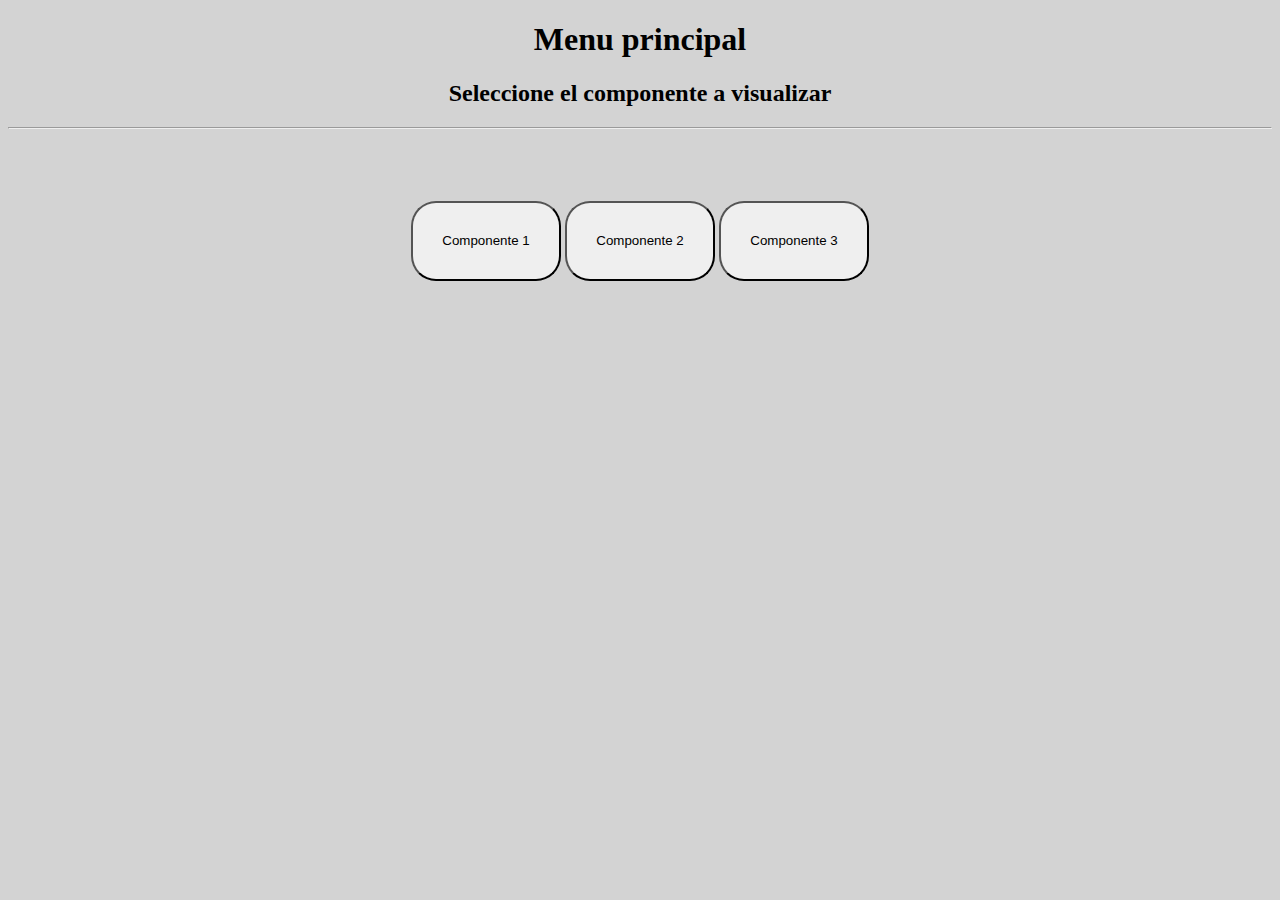
<file: index.html>
<!DOCTYPE html>
<html lang="en">
<head>
    <meta charset="UTF-8">
    <title>Componentes</title>
    <link rel="stylesheet" href="main.css">
</head>
<body>
<header>
    <h1>Menu principal</h1>
    <h2>Seleccione el componente a visualizar</h2>
</header>
<hr>
<section>
    <div>
        <button title="Selección de horarios" onclick="location.href='componente_1.html';">
            Componente 1
        </button>
        <button title="Preguntas y respuestas" onclick="location.href='componente_2.html';">
            Componente 2
        </button>
        <button title="Juego de parejas" onclick="location.href='componente_3.html';">
            Componente 3
        </button>
    </div>
</section>
</body>
</html>
</file>
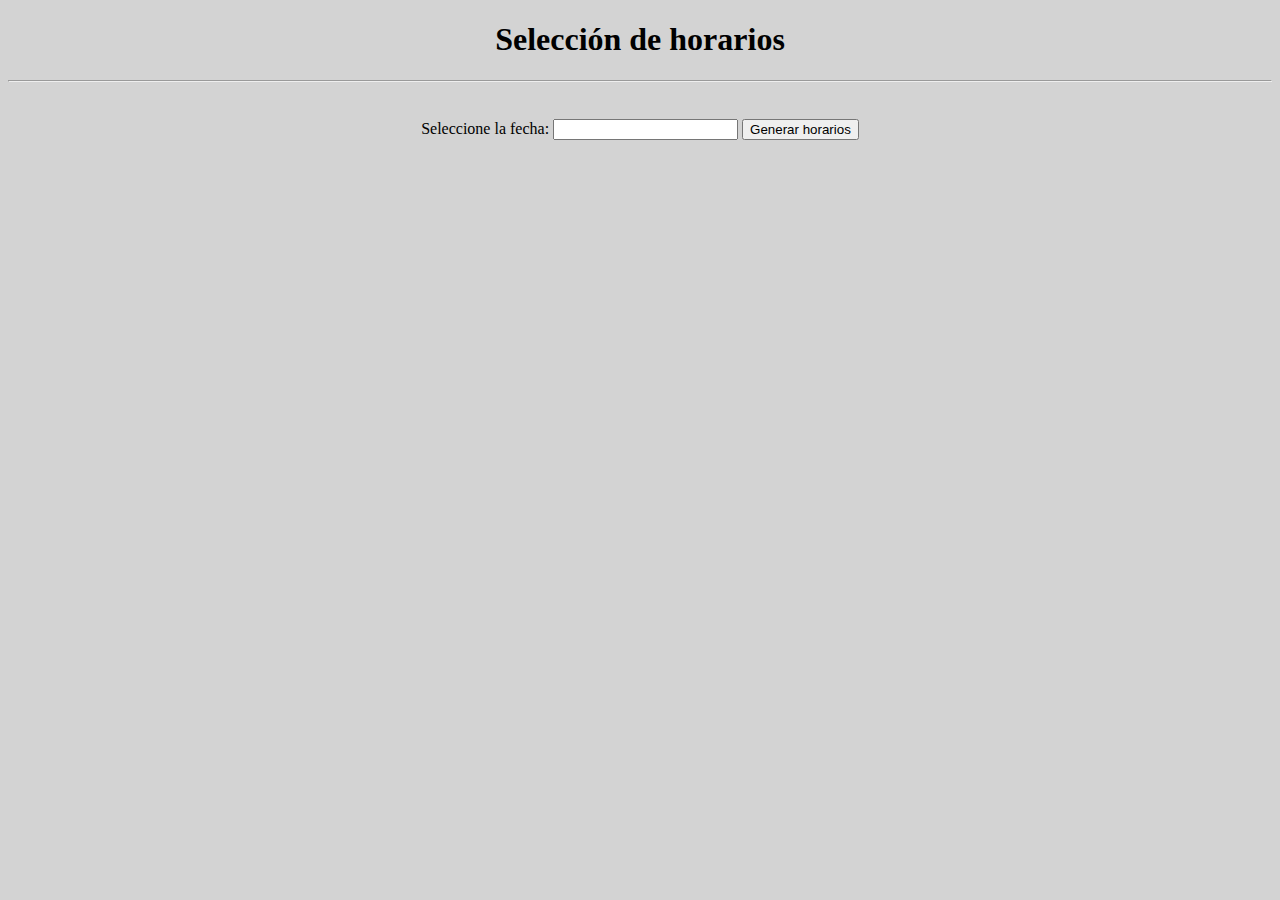
<file: componente_1.html>
<!DOCTYPE html>
<html lang="en">
<head>
    <meta charset="UTF-8">
    <title>Horarios</title>
    <link rel="stylesheet" href="componente_1.css">
    <link rel="stylesheet" href="jquery-ui.min.css">
    <script src="external/jquery/jquery.js"></script>
    <script src="jquery-ui.min.js"></script>
    <script src="componente_1.js"></script>
</head>
<body>
<header>
    <h1>Selección de horarios</h1>
</header>
<hr>
<section>
    <div>
        <p>
            Seleccione la fecha:
            <input type="text" id="datepicker">
            <button id="generar" title="Generar horarios">
                Generar horarios
            </button>
        </p>
    </div>
    <div id="contenedor"></div>
    <div id="selected-result"></div>
    <div>
        <button id="enviar">Enviar datos</button>
    </div>
    <div id="show-result"></div>
</section>

</body>
</html>
</file>
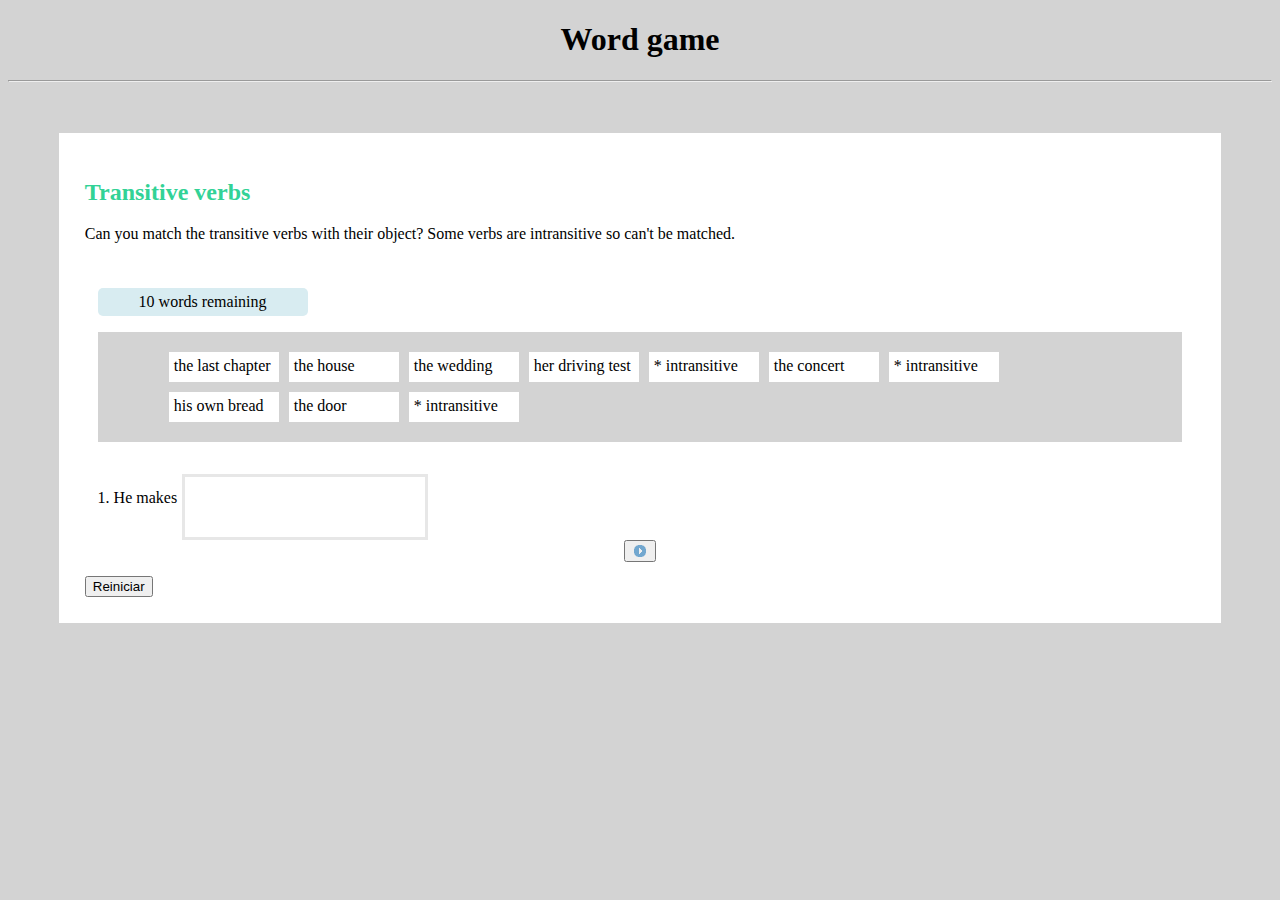
<file: componente_2.html>
<!DOCTYPE html>
<html lang="en">

<head>
    <meta charset="utf-8">
    <title>Word game</title>
    <link rel="stylesheet" href="componente_2.css">
    <link rel="stylesheet" href="jquery-ui.min.css">
    <script src="external/jquery/jquery.js"></script>
    <script src="jquery-ui.min.js"></script>
    <script src="componente_2.js"></script>
</head>

<body>
<header>
    <h1>Word game</h1>
</header>
<hr>
<section class="exercise">
    <h2>Transitive verbs</h2>
    <p>Can you match the transitive verbs with their object? Some verbs are intransitive so can't be matched.</p>
    <div class="container">
        <p id="counter-container"><span id="counter">10</span> words remaining</p>
        <div class="words-container">
            <ul id="words" class="words">
            </ul>
        </div>
        <div id="answers"></div>
        <div id="buttons">
            <button id="next"><span class="ui-icon ui-icon-circle-triangle-e"></span></button>
        </div>
    </div>
    <button id="clear">Reiniciar</button>
</section>
</body>

</html>
</file>
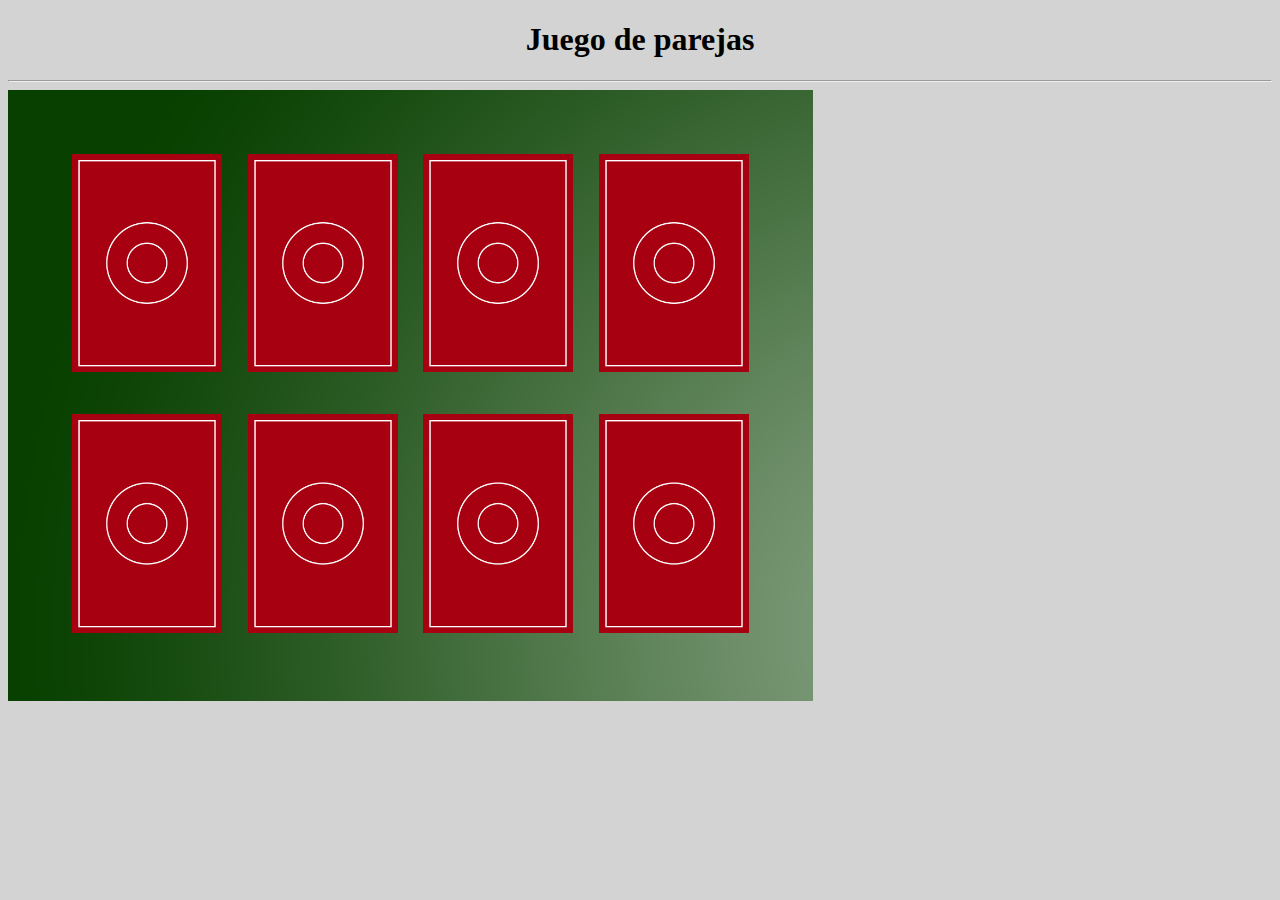
<file: componente_3.html>
<!DOCTYPE html>
<html lang="en">
<head>
    <meta charset="UTF-8">
    <title>Componente 3: Parejas</title>
    <link rel="stylesheet" type="text/css" href="componente_3.css">
    <link rel="stylesheet" href="jquery-ui.min.css">
    <script src="external/jquery/jquery.js"></script>
    <script src="jquery-ui.min.js"></script>
    <script src="componente_3.js"></script>
</head>
<body>
<header>
    <h1>Juego de parejas</h1>
</header>
<hr>
<div class="container">
    <div class="row">
        <div>
            <img id="0" src="./images/cartas/card.png">
        </div>
        <div>
            <img id="1" src="./images/cartas/card.png">
        </div>
        <div>
            <img id="2" src="./images/cartas/card.png">
        </div>
        <div>
            <img id="3" src="./images/cartas/card.png">
        </div>
    </div>
    <div class="row">
        <div>
            <img id="4" src="./images/cartas/card.png">
        </div>
        <div>
            <img id="5" src="./images/cartas/card.png">
        </div>
        <div>
            <img id="6" src="./images/cartas/card.png">
        </div>
        <div>
            <img id="7" src="./images/cartas/card.png">
        </div>
    </div>
</div>
</body>
</html>
</file>
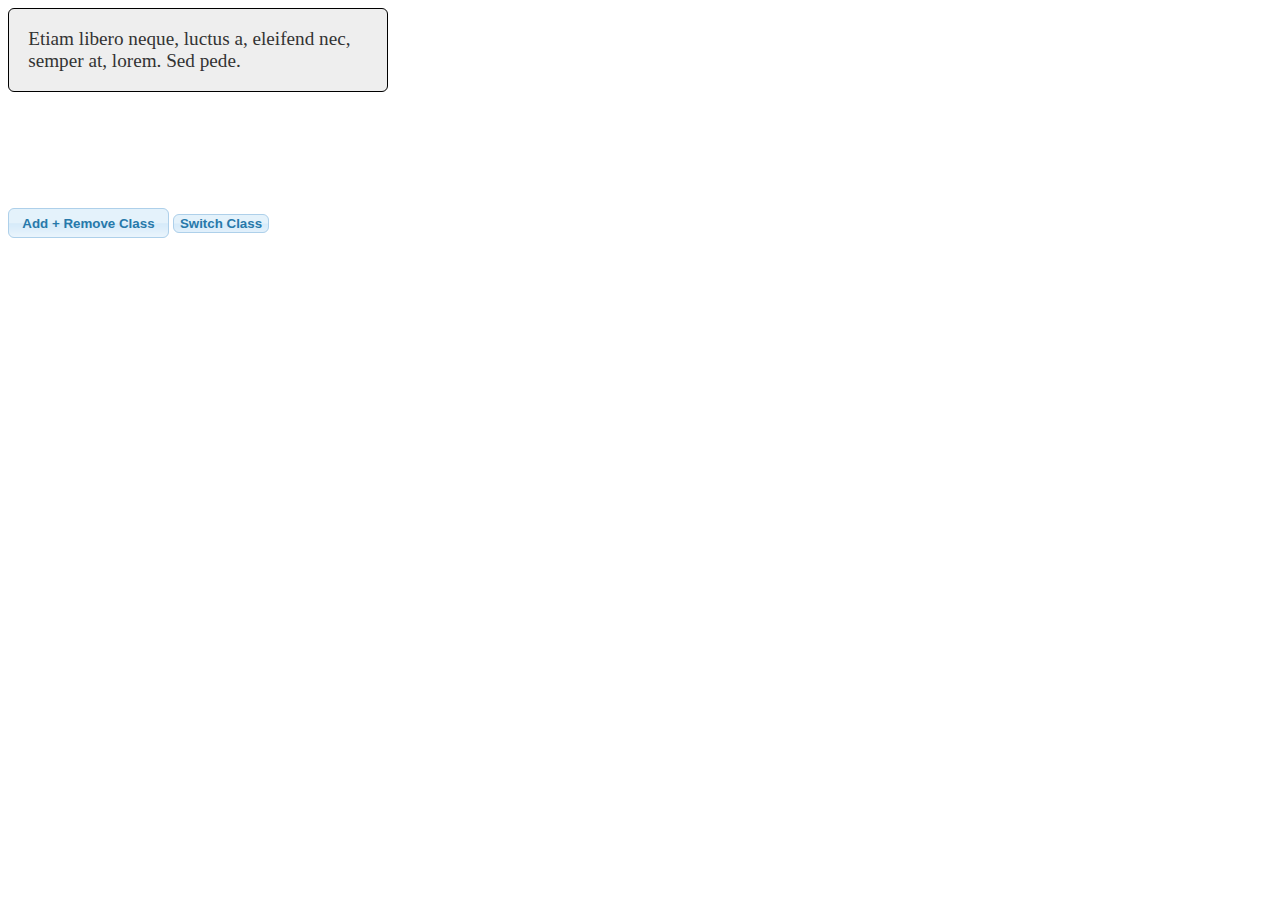
<file: efectos-utilidades/1-class.html>
<!doctype html>
<html lang="en">
	<head>
		<meta charset="utf-8">
		<title>jQuery UI Draggable - Events</title>
		<link rel="stylesheet" href="../jquery-ui.min.css">
		<script src="../external/jquery/jquery.js"></script>
		<script src="../jquery-ui.min.js"></script>
		<style>
			.toggler {
				width: 500px;
				height: 200px;
				position: relative;
			}
			#button {
				padding: .5em 1em;
				text-decoration: none;
			}
			.claseBase {
				width: 340px;
				padding: 1em;
				font-size: 1.2em;
				border: 1px solid #000;
				background: #eee;
				color: #333;
			}
			.nuevaClase {
				text-indent: 40px;
				letter-spacing: .4em;
				width: 450px;
				height: 120px;
				padding: 30px;
				margin: 10px;
				font-size: 1.6em;
			}
		</style>
		<script>
			// Añadir / eliminar clases a elementos
			$(function() {
				$("#button").click(function() {
					// Timeout opcional ().
					// Cuidado que luego tiene dos clases al mismo tiempo (Estilos superpuestos)
					
					$("#ejemplo1").addClass("nuevaClase", 1000, callback);
				});

				function callback() {
					setTimeout(function() {
						$("#ejemplo1").removeClass("nuevaClase");
					}, 1500);
				}

				// Swich cambia una clase por otra...

				$("#buttonSwitch").click(function() {
					$("#ejemplo1").switchClass("claseBase","nuevaClase", 1000, callbackSwich);
				});

				function callbackSwich() {
					setTimeout(function() {
						$("#ejemplo1").switchClass("nuevaClase","claseBase");
					}, 1500);
				}

			});
		</script>
	</head>
	<body>

		<div class="toggler">
			<div id="ejemplo1" class="claseBase ui-corner-all">
				Etiam libero neque, luctus a, eleifend nec, semper at, lorem. Sed pede.
			</div>
		</div>

		<button id="button" class="ui-state-default ui-corner-all">
			Add + Remove Class
		</button>

		<button id="buttonSwitch" class="ui-state-default ui-corner-all">
			Switch Class
		</button>

	</body>
</html>
</file>
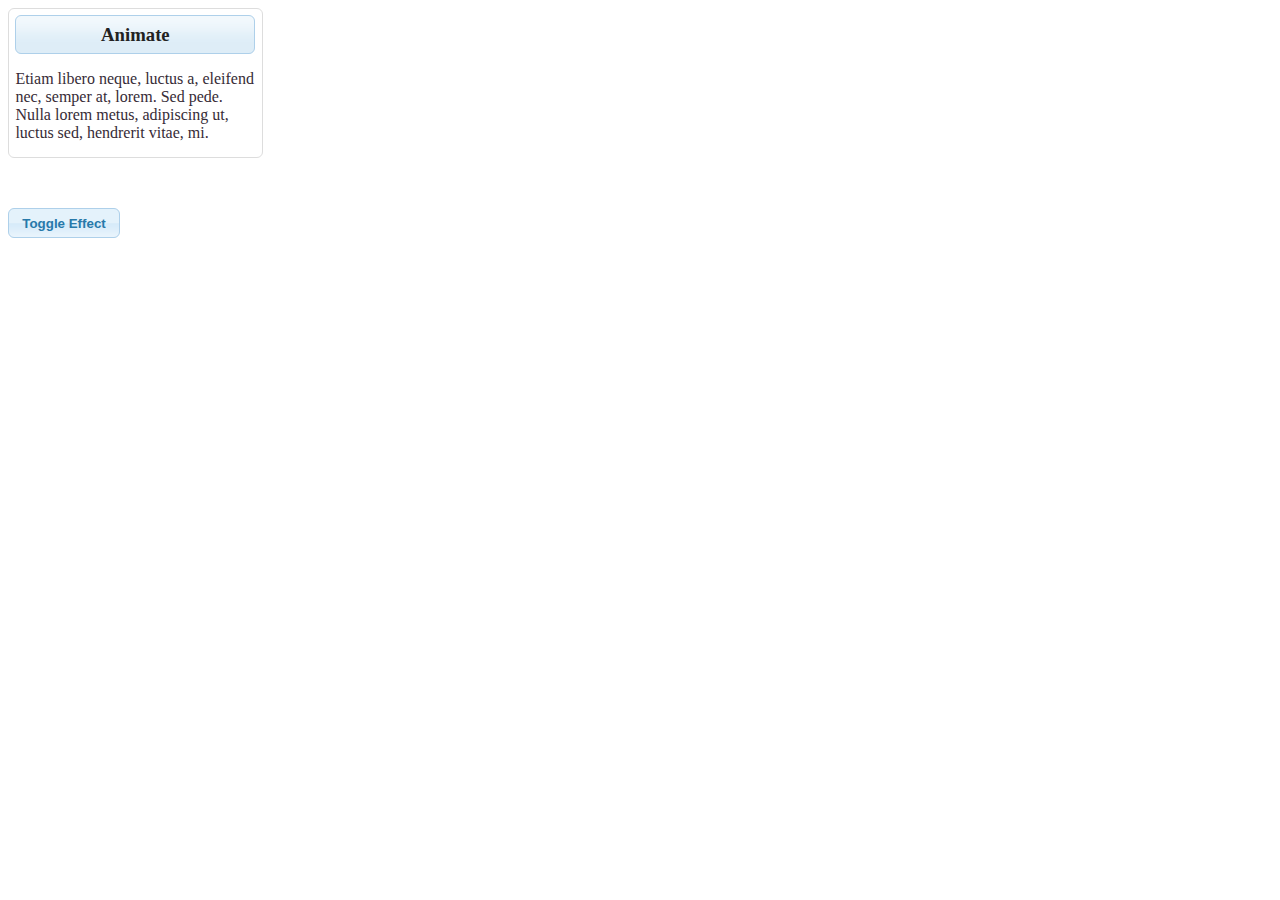
<file: efectos-utilidades/2-animate.html>
<!doctype html>
<html lang="en">
	<head>
		<meta charset="utf-8">
		<title>jQuery UI Draggable - Events</title>
		<link rel="stylesheet" href="../jquery-ui.min.css">
		<script src="../external/jquery/jquery.js"></script>
		<script src="../jquery-ui.min.js"></script>
		<style>
			.toggler {
				width: 500px;
				height: 200px;
				position: relative;
			}
			#button {
				padding: .5em 1em;
				text-decoration: none;
			}
			#ejemplo {
				width: 240px;
				height: 135px;
				padding: 0.4em;
				position: relative;
				background: #fff;
			}
			#ejemplo h3 {
				margin: 0;
				padding: 0.4em;
				text-align: center;
			}
		</style>
		<script>
		
			// Cambiar "sobre la marcha" propiedades del elemento
			// Sin clases ni estilo
			
			$(function() {
				var state = true;
				$("#button").click(function() {
					
					if (state) {
						$("#ejemplo").animate({
							backgroundColor : "#aa0000",
							color : "#fff",
							width : 500
						}, 1000);
						
					} else {
						$("#ejemplo").animate({
							backgroundColor : "#fff",
							color : "#000",
							width : 240
						}, 1000);
					}
					state = !state;
				});
			});
		</script>
	</head>
	<body>

		<div class="toggler">
			<div id="ejemplo" class="ui-widget-content ui-corner-all">
				<h3 class="ui-widget-header ui-corner-all">Animate</h3>
				<p>
					Etiam libero neque, luctus a, eleifend nec, semper at, lorem. Sed pede. Nulla lorem metus, adipiscing ut, luctus sed, hendrerit vitae, mi.
				</p>
			</div>
		</div>

		<button id="button" class="ui-state-default ui-corner-all">
			Toggle Effect
		</button>

	</body>
</html>
</file>
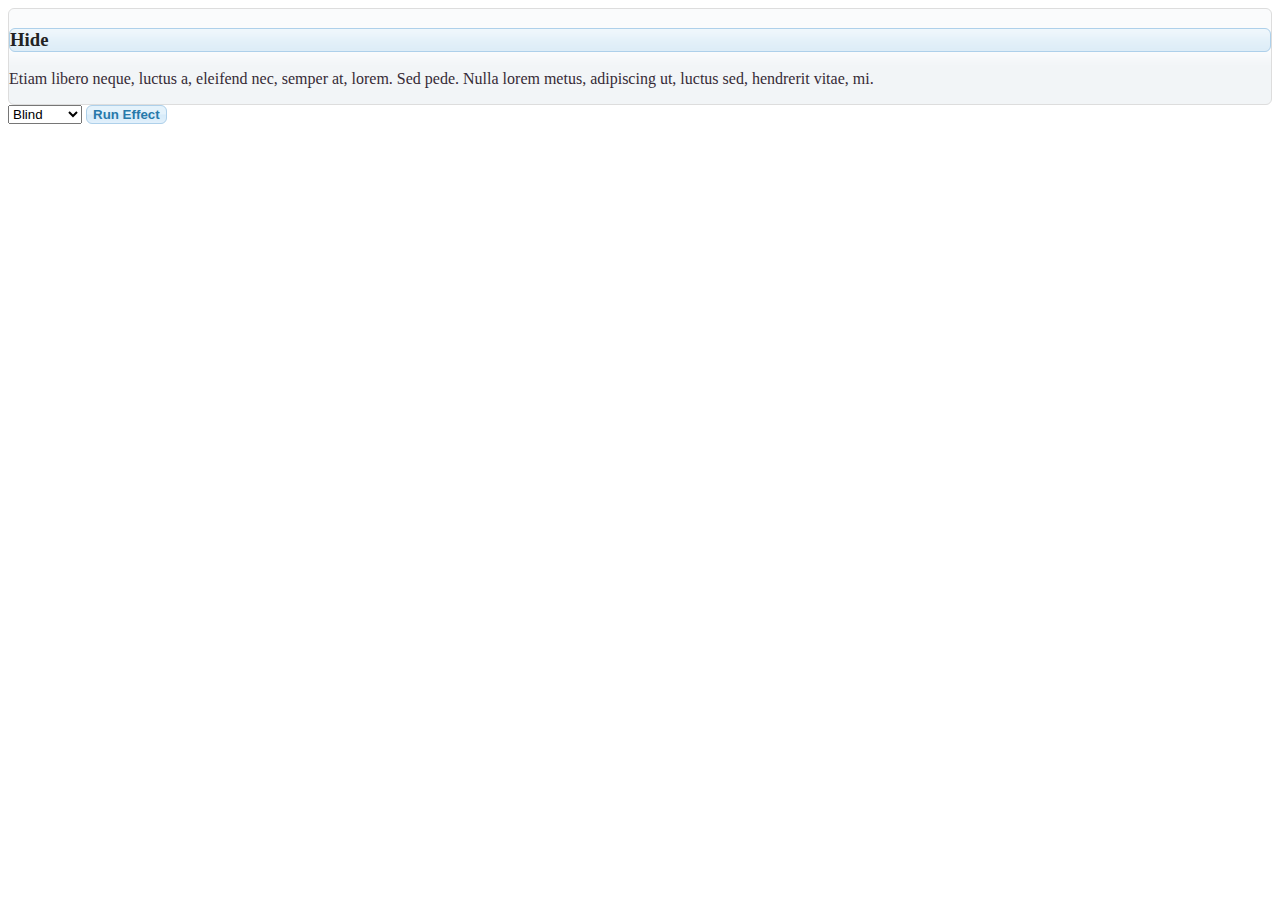
<file: efectos-utilidades/3-hide-efectos.html>
<!doctype html>
<html lang="en">
	<head>
		<meta charset="utf-8">
		<title>jQuery UI Draggable - Events</title>
		<link rel="stylesheet" href="../jquery-ui.min.css">
		<script src="../external/jquery/jquery.js"></script>
		<script src="../jquery-ui.min.js"></script>
		<script>
			$(function() {
				// run the currently selected effect
				function runEffect() {
					// get effect type from
					var selectedEffect = $("#effectTypes").val();

					// most effect types need no options passed by default
					var options = {};
					// some effects have required parameters
					if (selectedEffect === "scale") {
						options = {
							percent : 0
						};
					} else if (selectedEffect === "size") {
						options = {
							to : {
								width : 200,
								height : 60
							}
						};
					}

					// run the effect
					$("#effect").hide(selectedEffect, options, 1000, callback);
				};

				// callback function to bring a hidden box back
				function callback() {
					setTimeout(function() {
						$("#effect").removeAttr("style").hide().fadeIn();
					}, 1000);
				};

				// set effect from select menu value
				$("#button").click(function() {
					runEffect();
				});
			});
		</script>
	</head>
	<body>

		<div class="toggler">
			<div id="effect" class="ui-widget-content ui-corner-all">
				<h3 class="ui-widget-header ui-corner-all">Hide</h3>
				<p>
					Etiam libero neque, luctus a, eleifend nec, semper at, lorem. Sed pede. Nulla lorem metus, adipiscing ut, luctus sed, hendrerit vitae, mi.
				</p>
			</div>
		</div>

		<select name="effects" id="effectTypes">
			<option value="blind">Blind</option>
			<option value="bounce">Bounce</option>
			<option value="clip">Clip</option>
			<option value="drop">Drop</option>
			<option value="explode">Explode</option>
			<option value="fold">Fold</option>
			<option value="highlight">Highlight</option>
			<option value="puff">Puff</option>
			<option value="pulsate">Pulsate</option>
			<option value="scale">Scale</option>
			<option value="shake">Shake</option>
			<option value="size">Size</option>
			<option value="slide">Slide</option>
		</select>

		<button id="button" class="ui-state-default ui-corner-all">
			Run Effect
		</button>

	</body>
</html>
</file>
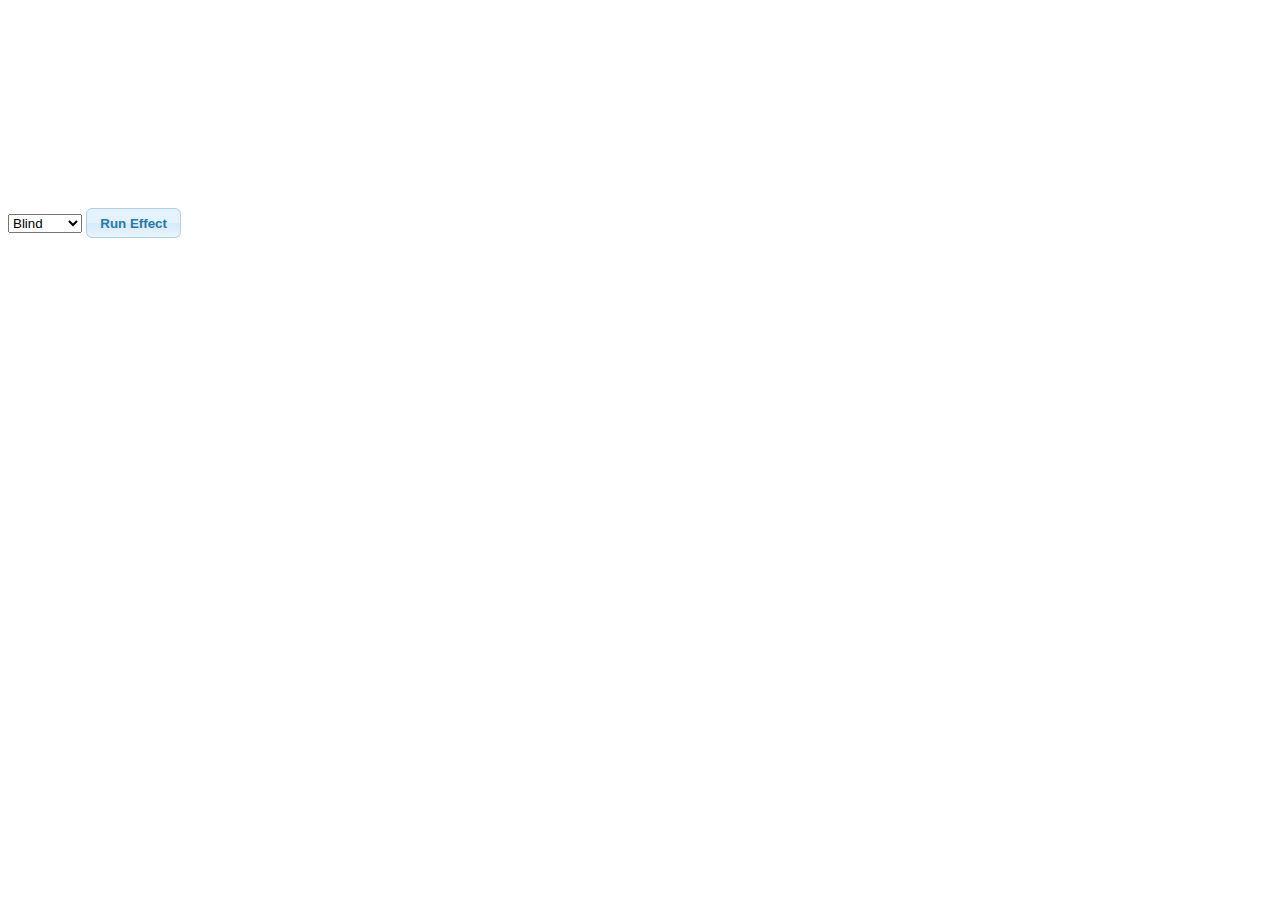
<file: efectos-utilidades/4-show-efectos.html>
<!doctype html>
<html lang="en">
	<head>
		<meta charset="utf-8">
		<title>jQuery UI Draggable - Events</title>
		<link rel="stylesheet" href="../jquery-ui.min.css">
		<script src="../external/jquery/jquery.js"></script>
		<script src="../jquery-ui.min.js"></script>
		<style>
			.toggler {
				width: 500px;
				height: 200px;
			}
			#button {
				padding: .5em 1em;
				text-decoration: none;
			}
			#effect {
				width: 240px;
				height: 135px;
				padding: 0.4em;
				position: relative;
			}
			#effect h3 {
				margin: 0;
				padding: 0.4em;
				text-align: center;
			}
		</style>
		<script>
			$(function() {
				// run the currently selected effect
				function runEffect() {
					// get effect type from
					var selectedEffect = $("#effectTypes").val();

					// most effect types need no options passed by default
					var options = {};
					// some effects have required parameters
					if (selectedEffect === "scale") {
						options = {
							percent : 100
						};
					} else if (selectedEffect === "size") {
						options = {
							to : {
								width : 280,
								height : 185
							}
						};
					}

					// run the effect
					$("#effect").show(selectedEffect, options, 500, callback);
				};

				//callback function to bring a hidden box back
				function callback() {
					setTimeout(function() {
						$("#effect:visible").removeAttr("style").fadeOut();
					}, 1000);
				};

				// set effect from select menu value
				$("#button").click(function() {
					runEffect();
				});

				$("#effect").hide();
			});
		</script>
	</head>
	<body>

		<div class="toggler">
			<div id="effect" class="ui-widget-content ui-corner-all">
				<h3 class="ui-widget-header ui-corner-all">Show</h3>
				<p>
					Etiam libero neque, luctus a, eleifend nec, semper at, lorem. Sed pede. Nulla lorem metus, adipiscing ut, luctus sed, hendrerit vitae, mi.
				</p>
			</div>
		</div>

		<select name="effects" id="effectTypes">
			<option value="blind">Blind</option>
			<option value="bounce">Bounce</option>
			<option value="clip">Clip</option>
			<option value="drop">Drop</option>
			<option value="explode">Explode</option>
			<option value="fold">Fold</option>
			<option value="highlight">Highlight</option>
			<option value="puff">Puff</option>
			<option value="pulsate">Pulsate</option>
			<option value="scale">Scale</option>
			<option value="shake">Shake</option>
			<option value="size">Size</option>
			<option value="slide">Slide</option>
		</select>

		<button id="button" class="ui-state-default ui-corner-all">
			Run Effect
		</button>

	</body>
</html>
</file>
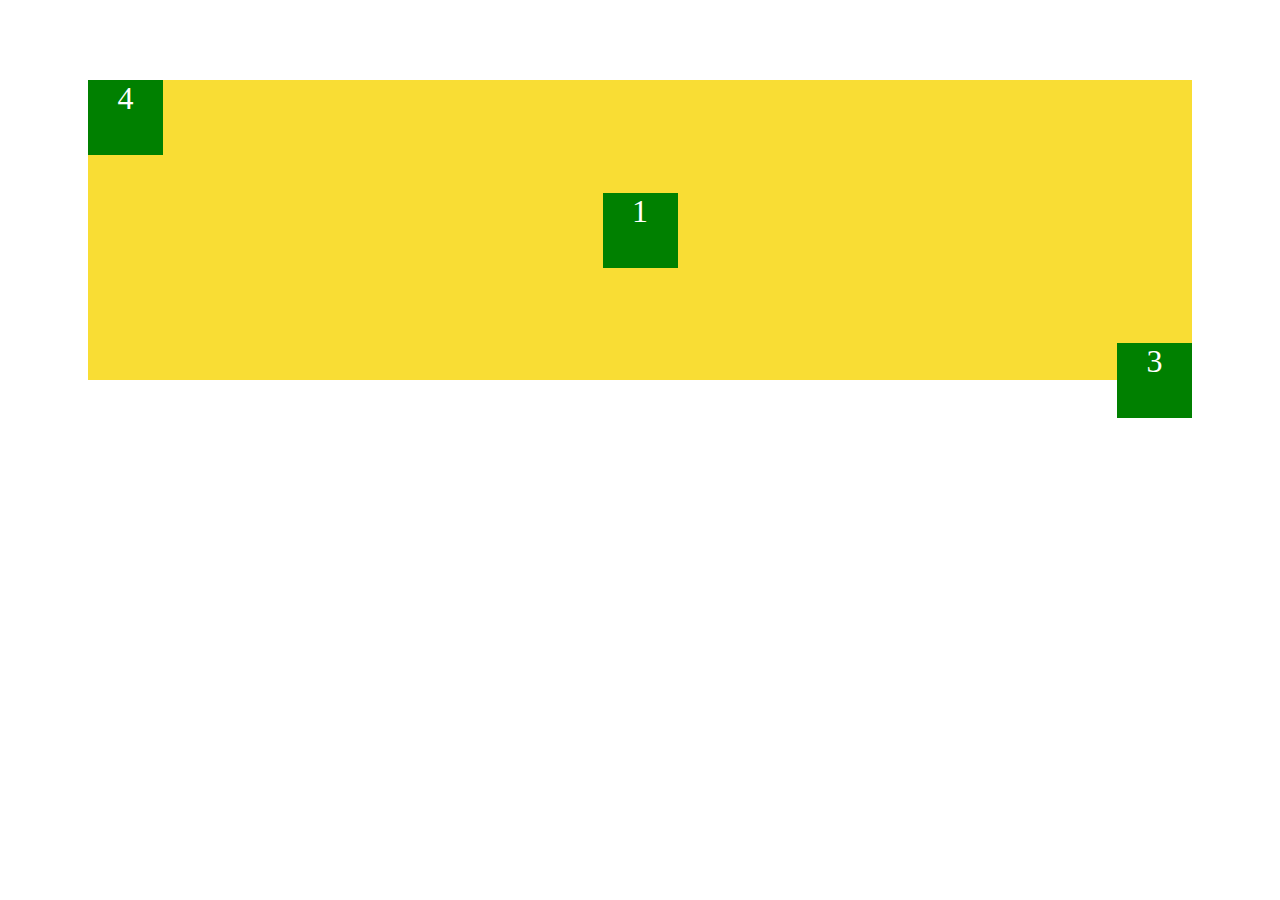
<file: efectos-utilidades/5-position.html>
<!doctype html>
<html lang="en">
	<head>
		<meta charset="utf-8">
		<title>jQuery UI Draggable - Events</title>
		<link rel="stylesheet" href="../jquery-ui.min.css">
		<script src="../external/jquery/jquery.js"></script>
		<script src="../jquery-ui.min.js"></script>
		<style>
		    #targetElement {
		    	background: #F9DD34;
				height: 300px;
		    	margin: 5em;
		    }
			.positionDiv {
				position: absolute;
				width: 75px;
				height: 75px;
				background: green;
				color: #FFFFFF;
				text-align: center;
				font-size: 2em;
			}
		</style>
		<script>
			$(document).ready(function() {
				$("#position1").position({
					my : "center",
					at : "center",
					of : "#targetElement"
				});

				$("#position2").position({
					my : "left top",
					at : "left top",
					of : "#targetElement"
				});

				$("#position3").position({
					my : "right center",
					at : "right bottom",
					of : "#targetElement"
				});

				$(document).mousemove(function(event) {
					$("#position4").position({
						my : "left+3 bottom-3",
						of : event,
						collision : "fit"
					});
				});
			});
		</script>
	</head>
	<body>
		<div id="targetElement">
			<div class="positionDiv" id="position1">
				1
			</div>
			<div class="positionDiv" id="position2">
				2
			</div>
			<div class="positionDiv" id="position3">
				3
			</div>
			<div class="positionDiv" id="position4">
				4
			</div>
		</div>
	</body>

</html>
</file>
<file: main.css>
body {
     text-align: center;
     background: lightgrey;
 }

div {
    display: inline-block;
    width: 80%;
    padding: 5vw;
}

button {
    height: 80px;
    width: 150px;
    border-radius: 25px;
}
</file>
<file: componente_1.css>
body {
    text-align: center;
    background: lightgrey;
}

section > div {
    display: inline-block;
    width: 80%;
    padding: 1vw;
}

.selectable .ui-selecting {
    background: #FECA40;
}

.selectable .ui-selected {
    background: #F39814;
    color: white;
}

.selectable {
    list-style-type: none;
    margin: 0;
    padding: 0;
    width: 100%;
}

.selectable li {
    margin: 3px;
    padding: 0.4em;
    font-size: 1.4em;
    height: 18px;
}

#show-result {
    background: black;
    color: white;
}
</file>
<file: componente_2.css>
body {
    background: lightgrey;
    text-align: center;
}

section > div {
    display: inline-block;
    width: 80%;
    padding: 1vw;
}

.exercise {
    background: white;
    margin: 4vw;
    text-align: left;
    padding: 2vw;
}

h2 {
    color: #32d296;
}

.container {
    width: auto;
    display: block;
}

#counter-container {
    text-align: center;
    padding: 5px;
    background-color: #d8ecf1;
    border-radius: 5px;
    width: 200px;
}

.words-container {
    background-color: lightgrey;
    position: center;
    left: 0;
    right:0;
}

.words {
    display: flex;
    flex-wrap: wrap;
    padding: 15px;
    margin-left: 4vw;
    margin-right: 4vw;
    list-style: none;
}

.word {
    background: white;
    height: 20px;
    width: 100px;
    padding: 5px;
    margin: 5px;
}

.answer {
    height: 60px;
    width: 200px;
    margin-bottom: 0;
    vertical-align: middle;
    margin-left: 5px;
    border: 3.5px solid #e7e7e7;
    display: inline-block;
}

.usado {
    background: grey;
}

.carousel-indicators li.active {
    background: grey;
}

.word:hover,
.word:focus {
    box-shadow: 0.2em 0.2em 0.2em -0.2em #32d296;
    transform: translateY(-0.2em);
}

.selected {
    color: white !important;
    background: #8A8A8A !important;
}

#buttons {
    text-align: center;
}
</file>
<file: componente_3.css>
body {
    background: lightgrey;
    text-align: center;
}

section > div {
    display: inline-block;
    width: 80%;
    padding: 1vw;
}

.row {
    margin: 1vw;
    display: flex;
    width: auto;
    align-items: center;
    justify-content: center;
    flex-direction: row-reverse;
}

img {
    padding: 1vw;
    width: 150px;
}

.container {
    width: fit-content;
    background-image: url('./images/cartas/background.png');
    padding: 3vw;
}
</file>
